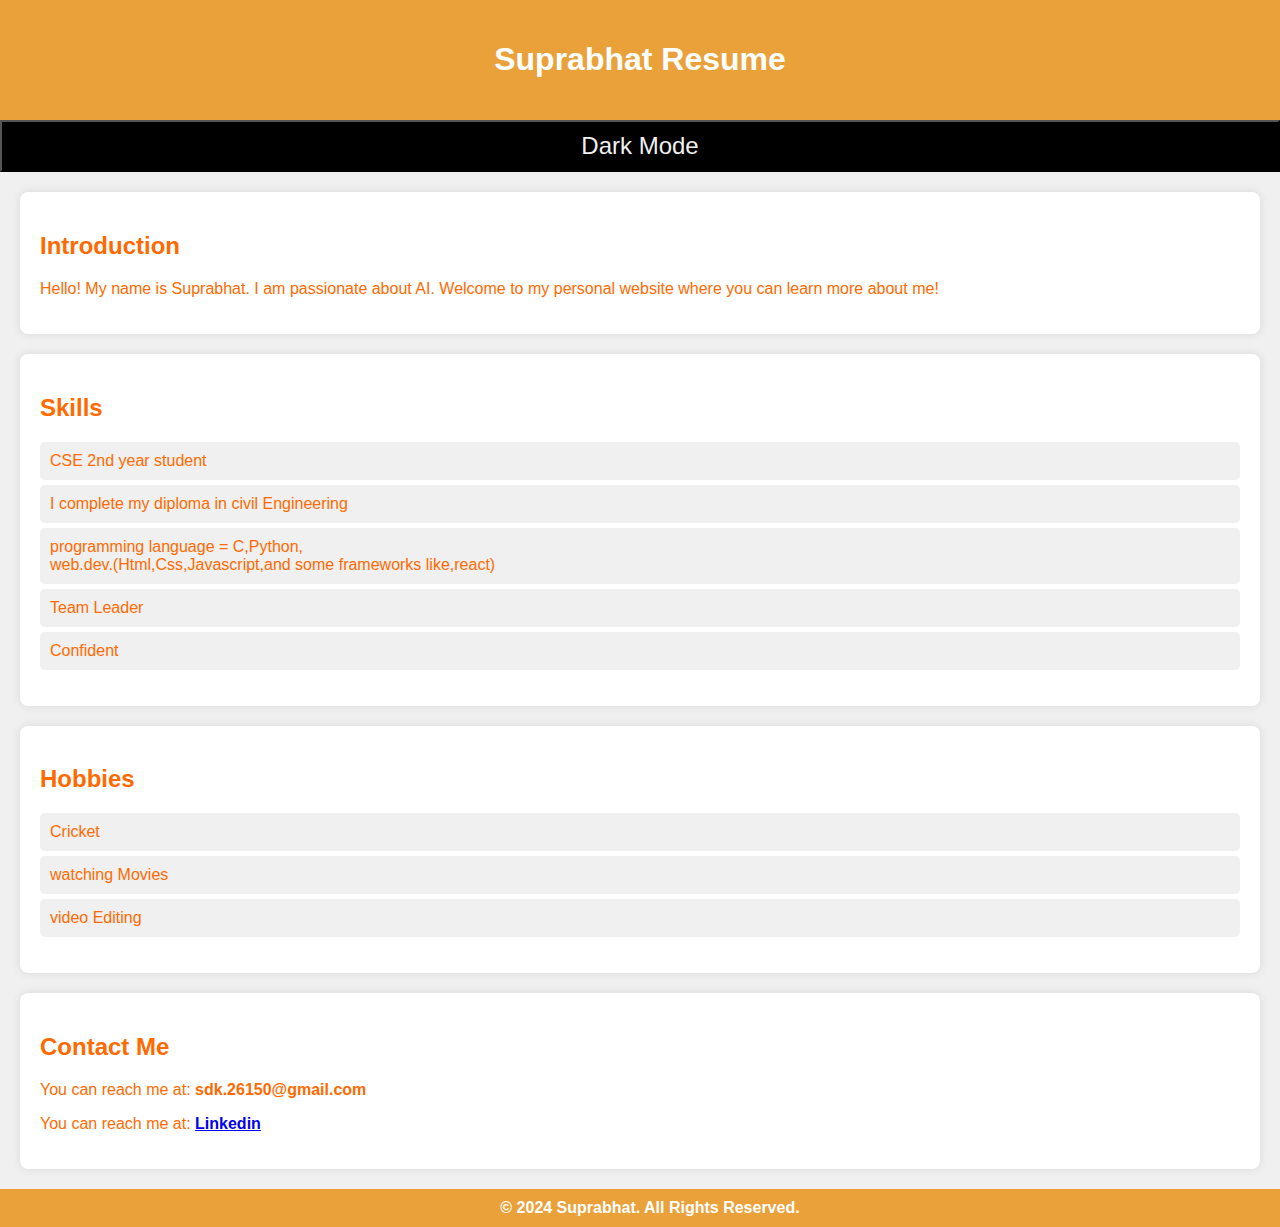
<file: index.html>
<!DOCTYPE html>
<html lang="en">

<head>
    <meta charset="UTF-8">
    <meta name="viewport" content="width=device-width, initial-scale=1.0">
    <title>Introduction</title>

</head>

<body>
    <link rel="stylesheet" href="style.css">
    <header>
        <h1>Suprabhat Resume</h1>
    </header>
    </div>
    <div><button id="toggleButton" class="button">Dark Mode</button></div>
    <section>
        <h2>Introduction</h2>
        <p>Hello! My name is Suprabhat. I am passionate about AI. Welcome to my personal website
            where you can learn more about me!</p>
    </section>

    <section>
        <h2>Skills</h2>
        <ul>
            <li> CSE 2nd year student </li>
            <li>I complete my diploma in civil Engineering </li>
            <li>programming language = C,Python, <br> web.dev.(Html,Css,Javascript,and some frameworks like,react)</li>
            <li>Team Leader</li>
            <li>Confident</li>
        </ul>
    </section>

    <section>
        <h2>Hobbies</h2>
        <ul>
            <li>Cricket</li>
            <li>watching Movies</li>
            <li>video Editing</li>
        </ul>
    </section>

    <section>
        <h2>Contact Me</h2>
        <p>You can reach me at: <strong>sdk.26150@gmail.com</strong></p>
        <p>You can reach me at: <strong><a href="https://www.linkedin.com/in/suprabhat-%E3%85%A4%E3%85%A4-35517420a?utm_source=share&utm_campaign=share_via&utm_content=profile&utm_medium=android_app ">Linkedin</a></p>
    </section>

    <footer>
        &copy; 2024 Suprabhat. All Rights Reserved.
    </footer>

</body>
<script> 
    const toggleButton = document.getElementById("toggleButton");
    const body = document.body;

    toggleButton.addEventListener('click', function () {
        body.classList.toggle("dark-mode");
        body.classList.toggle("light-mode");

        // Change button text based on the mode
        if (body.classList.contains("dark-mode")) {
            toggleButton.textContent = "Light Mode";
        } else {
            toggleButton.textContent = "Dark Mode";
        }
    });</script>

</html>
</file>
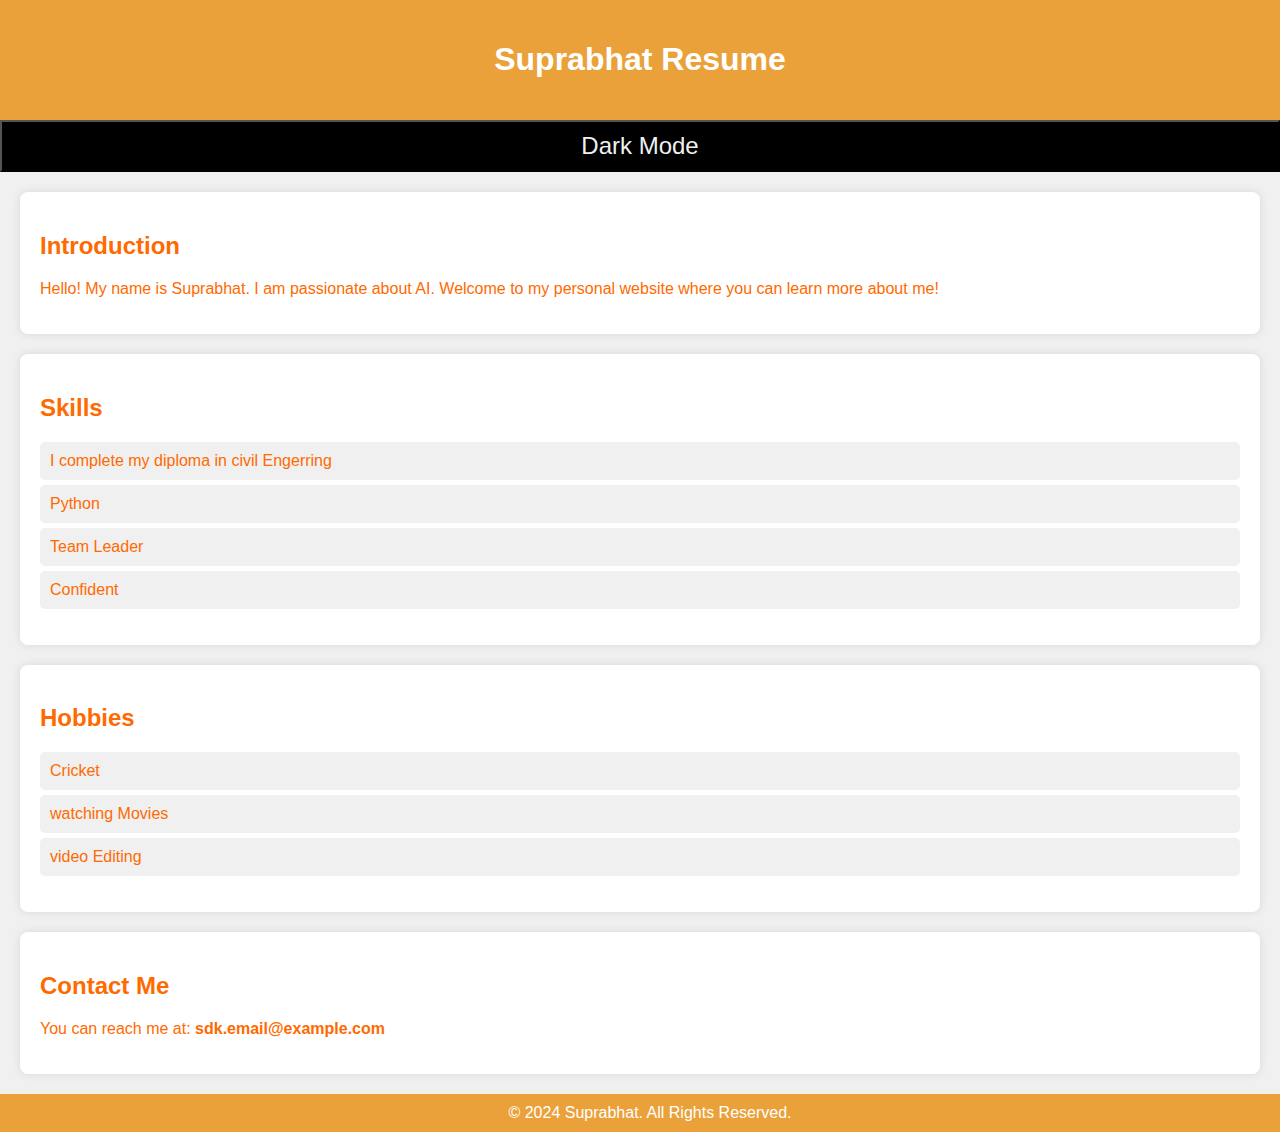
<file: Ai.html>
<!DOCTYPE html>
<html lang="en">

<head>
    <meta charset="UTF-8">
    <meta name="viewport" content="width=device-width, initial-scale=1.0">
    <title>Introduction</title>

</head>

<body>
    <link rel="stylesheet" href="style.css">
    <header>
        <h1>Suprabhat Resume</h1>
    </header>
    </div>
    <div><button id="toggleButton" class="button">Dark Mode</button></div>
    <section>
        <h2>Introduction</h2>
        <p>Hello! My name is Suprabhat. I am passionate about AI. Welcome to my personal website
            where you can learn more about me!</p>
    </section>

    <section>
        <h2>Skills</h2>
        <ul>
            <li>I complete my diploma in civil Engerring </li>
            <li>Python</li>
            <li>Team Leader</li>
            <li>Confident</li>
        </ul>
    </section>

    <section>
        <h2>Hobbies</h2>
        <ul>
            <li>Cricket</li>
            <li>watching Movies</li>
            <li>video Editing</li>
        </ul>
    </section>

    <section>
        <h2>Contact Me</h2>
        <p>You can reach me at: <strong>sdk.email@example.com</strong></p>
    </section>

    <footer>
        &copy; 2024 Suprabhat. All Rights Reserved.
    </footer>

</body>
<script> 
    const toggleButton = document.getElementById("toggleButton");
    const body = document.body;

    toggleButton.addEventListener('click', function () {
        body.classList.toggle("dark-mode");
        body.classList.toggle("light-mode");

        // Change button text based on the mode
        if (body.classList.contains("dark-mode")) {
            toggleButton.textContent = "Light Mode";
        } else {
            toggleButton.textContent = "Dark Mode";
        }
    });</script>

</html>
</file>
<file: style.css>
body {
    font-family: Arial, sans-serif;
    margin: 0;
    padding: 0;
    background-color: #f0f0f0;
    color: #ff6a00;
}
header {
    background-color: #eaa13a;
    color: white;
    padding: 20px;
    text-align: center;
}
section {
    margin: 20px;
    padding: 20px;
    background-color: white;
    border-radius: 8px;
    box-shadow: 0 0 10px rgba(0, 0, 0, 0.1);
}
h2 {
    color:  #ff6a00;
}
ul {
    list-style-type: none;
    padding: 0;
}
ul li {
    background-color: #f0f0f0;
    margin: 5px 0;
    padding: 10px;
    border-radius: 5px;
}
footer {
    text-align: center;
    padding: 10px;
    background-color: #eaa13a;
    color: white;
    /* position: fixed; */
    width: 100%;
    bottom: 0;
}
        body.light-mode {
            body {
                font-family: Arial, sans-serif;
                margin: 0;
                padding: 0;
                background-color: #f0f0f0;
                color: #333;
            }
            header {
                background-color: #eaa13a;
                color: white;
                padding: 20px;
                text-align: center;
            }
            section {
                margin: 20px;
                padding: 20px;
                background-color: white;
                border-radius: 8px;
                box-shadow: 0 0 10px rgba(0, 0, 0, 0.1);
            }
            h2 {
                color:  #ff6a00;
            }
            ul {
                list-style-type: none;
                padding: 0;
            }
            ul li {
                background-color: #f0f0f0;
                margin: 5px 0;
                padding: 10px;
                border-radius: 5px;
            }
            footer {
                text-align: center;
                padding: 10px;
                background-color: #eaa13a;
                color: white;
                /* position: fixed; */
                width: 100%;
                bottom: 0;
            }
    
        }
        
        /* Dark mode styles */
        body.dark-mode {
            body {
                font-family: Arial, sans-serif;
                margin: 0;
                padding: 0;
                background-color: #000000;
                color: #000000;
            }
            header {
                background-color: #000000;
                color:  #ff6a00;
                padding: 20px;
                text-align: center;
            }
            section {
                margin: 20px;
                padding: 20px;
                background-color: rgb(0, 0, 0);
                border-radius: 8px;
                box-shadow: 0 0 10px rgba(249, 249, 249, 0.781);
            }
            h2 {
                color:  #ff6a00;
            }
            ul {
                list-style-type: none;
                padding: 0;
            }
            ul li {
                background-color: #000000;
                margin: 5px 0;
                padding: 10px;
                border-radius: 5px;
            }
            footer {
                text-align: center;
                padding: 10px;
                background-color: #000000;
                color:  #ff6a00;
                /* position: fixed; */
                width: 100%;
                bottom: 0;
            }
            .button {
                background-color: #ffffff;
                color: #000000;
             } 
        }
 .button {
    background-color: #000000;
    color: #f0f0f0;
    margin: auto;
    width: 100%;
    padding: 10px;
    font-family: Impact, Haettenschweiler, 'Arial Narrow Bold', sans-serif;
    font-size: x-large;

    }
</file>
